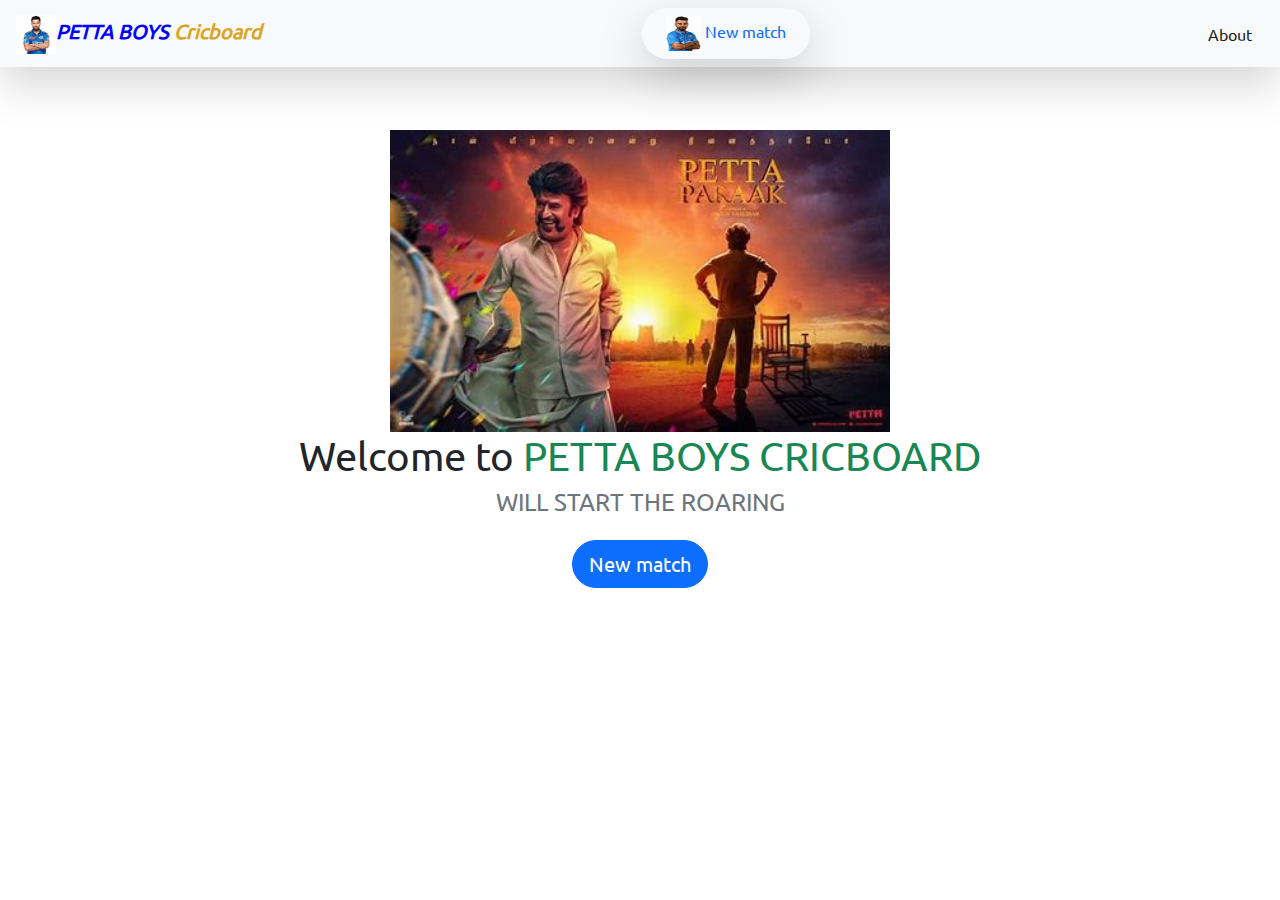
<file: cricketboard/index.html>
<!DOCTYPE html>
<html lang="en">

<head>
	<meta charset="UTF-8">
	<meta http-equiv="X-UA-Compatible" content="IE=edge">
	<meta name="viewport" content="width=device-width, initial-scale=1.0">
	<title>PETTA BOYS Cricboard</title>
	<meta property="og:url" content="" />
	<meta property="og:type" content="website" />
	<meta property="og:title" content="manage cricket matches on your touch" />
	<meta property="og:description"
	    content="Discover Noob's Criboard: A single-page application developed using vanilla javascript that is capable of tracking the score of a running cricket match." />
	<meta property="og:image" content="https://noobscricboard.netlify.app/assets/images/home-OIP.jpg" />
	<meta property="og:site_name" content="PETTA BOYS Cricboard" />
	
	<link rel="icon" href="assets/images/ro-logo.jpeg" >
	<link rel="stylesheet" href="assets/style.css">
</head>

<body>
	<nav class="navbar sticky-top navbar-expand-lg navbar-light bg-light px-3 shadow shadow-lg">
		<a class="navbar-brand" href="javascript:void(0)" onclick="loadHome()">
			<span class="fw-bold">
				<img src="assets/images/ro-logo.jpeg" width="40" height="40"><i style="color: blue;">PETTA BOYS <span style="color:goldenrod">Cricboard</span></i>
			
			</span>
		</a>
		<a href="javascript:void(0)" class="h5 d-block d-lg-none" data-bs-toggle="collapse"
			data-bs-target="#nbcollapse">
			<img src="assets/images/toggler.png" width="25" height="25" alt="">
		</a>
        <div  style="margin-left: 360px;"></div>
		<div class="collapse navbar-collapse" id="nbcollapse">
			<ul class="navbar-nav my-2 my-lg-0">
				<li class="nav-item mx-auto mx-lg-1 my-1 my-lg-0 shadow shadow-lg px-3 rounded-pill">
					<a class="nav-link active rounded-pill text-primary" aria-current="page" href="javascript:void(0)"
						onclick="newMatch()">
						
						<span>
							<img src="assets/images/vi_logo.jpeg" width="35" height="35" alt="" >
						</span>
						<span> New match</span>
					</div>
					</a>
				</li>
				<li id="running-match-nav"
					class="d-none nav-item mx-auto mx-lg-1 my-1 my-lg-0 shadow shadow-lg px-3 rounded-pill">
					<a class="nav-link active rounded-pill text-success" aria-current="page" href="javascript:void(0)"
						onclick="runningMatch()">
						<span>
							<img src="assets/images/running-match.png" width="35" height="35" alt="">
						</span>
						<span>Running match</span>
					</a>
				</li>
				<li id="score-nav"
					class="d-none nav-item mx-auto mx-lg-1 my-1 my-lg-0 shadow shadow-lg px-3 pt-lg-1 rounded-pill">
					<a class="nav-link active rounded-pill text-success" aria-current="page" href="javascript:void(0)"
						onclick="teamFullCard(0)">
						<span>
							<img src="assets/images/scoreboard.png" width="25" height="25" alt="">
						</span>
						<span> &nbspFull scorecard</span>
					</a>
				</li>
			</ul>
			<ul class="navbar-nav ms-auto">
				<li class="nav-item mx-1">
					<a class="nav-link active" href="javascript:void(0)" onclick="loadAbout()">About</a>
				</li> 
				
			</ul>
		</div>
	</nav>

	<div class="container-fluid" id="main-container"></div>

	<script src="assets/bootstrap.bundle.min.js"></script>
	<script src="app/route.js"></script>
	<script src="app/setup.js"></script>
	<script src="app/scoreboard.js"></script>
	<script src="app/run.js"></script>
	<script src="app/wicket.js"></script>
	<script src="app/run_out.js"></script>
	<script src="app/wide_ball.js"></script>
	<script src="app/no_ball.js"></script>

	<div class="modal fade" id="error-modal" tabindex="-1">
		<div class="modal-dialog">
			<div class="modal-content">
				<div class="modal-header">
					<h5 class="modal-title" id="exampleModalLabel">Error Message</h5>
					<button type="button" class="btn-close" data-bs-dismiss="modal" aria-label="Close"></button>
				</div>
				<div class="modal-body">
					<div id="error-msg"></div>
				</div>
			</div>
		</div>
	</div>

	<div class="modal fade" id="new-match-modal" tabindex="-1">
		<div class="modal-dialog modal-dialog-centered">
			<div class="modal-content">
				<div class="modal-header">
					<h5 class="modal-title" id="exampleModalLabel">Confirmation Message</h5>
					<button type="button" class="btn-close" data-bs-dismiss="modal" aria-label="Close"></button>
				</div>
				<div class="modal-body">
					A match is still running, Are you sure want to discard this match and start a new one?
				</div>
				<div class="modal-footer">
					<button class="btn btn-primary" id="new-match-btn" data-bs-dismiss="modal">Yes</button>
				</div>
			</div>
		</div>
	</div>
</body>

</html>
</file>
<file: cricketboard/assets/style.css>
@import url("bootstrap.min.css");

@font-face {
	src: url(Ubuntu-R.ttf);
	font-family: ubuntu;
}


body {
	font-family: ubuntu;
}

.btn-purple {
	color: #fff;
	background-color: purple;
	border-color: purple;
}

.btn-purple:hover {
	color: #fff;
	background-color: rgb(82, 80, 90);
	border-color: purple;
}

.btn-check:focus+.btn-purple,
.btn-purple:focus {
	color: #fff;
	background-color: purple;
	border-color: purple;
	box-shadow: 0 0 0 0.25rem rgba(82, 54, 206, 0.5);
}

.btn-check:active+.btn-purple,
.btn-check:checked+.btn-purple,
.btn-purple.active,
.btn-purple:active,
.show>.btn-purple.dropdown-toggle {
	color: #fff;
	background-color: purple;
	border-color: #0a53be;
}

.btn-check:active+.btn-purple:focus,
.btn-check:checked+.btn-purple:focus,
.btn-purple.active:focus,
.btn-purple:active:focus,
.show>.btn-purple.dropdown-toggle:focus {
	box-shadow: 0 0 0 0.25rem rgba(206, 54, 186, 0.5);
}

.btn-purple.disabled,
.btn-purple:disabled {
	color: #fff;
	background-color: purple;
	border-color: purple;
}

.btn-outline-purple {
	color: purple;
	border-color: purple;
}

.btn-outline-purple:hover {
	color: #fff;
	background-color: rgb(80, 9, 80);
	border-color: purple;
}

.btn-check:focus+.btn-outline-purple,
.btn-outline-purple:focus {
	box-shadow: 0 0 0 0.25rem rgba(206, 54, 186, 0.5);
}

.btn-check:active+.btn-outline-purple,
.btn-check:checked+.btn-outline-purple,
.btn-outline-purple.active,
.btn-outline-purple.dropdown-toggle.show,
.btn-outline-purple:active {
	color: #fff;
	background-color: purple;
	border-color: purple;
}

.btn-check:active+.btn-outline-purple:focus,
.btn-check:checked+.btn-outline-purple:focus,
.btn-outline-purple.active:focus,
.btn-outline-purple.dropdown-toggle.show:focus,
.btn-outline-purple:active:focus {
	box-shadow: 0 0 0 0.25rem rgba(206, 54, 186, 0.5);
}

.btn-outline-purple.disabled,
.btn-outline-purple:disabled {
	color: purple;
	background-color: transparent;
}

.btn-purple {
	background-color: purple;
	border-color: purple;
	color: white;
}

.xy-center {
	margin-left: auto;
	margin-right: auto;
	margin-top: 7vh;
	margin-bottom: 10vh;
	text-align: center;
}

.fix-width-container {
	max-width: 640px;
	margin: 0 auto;
}
</file>
